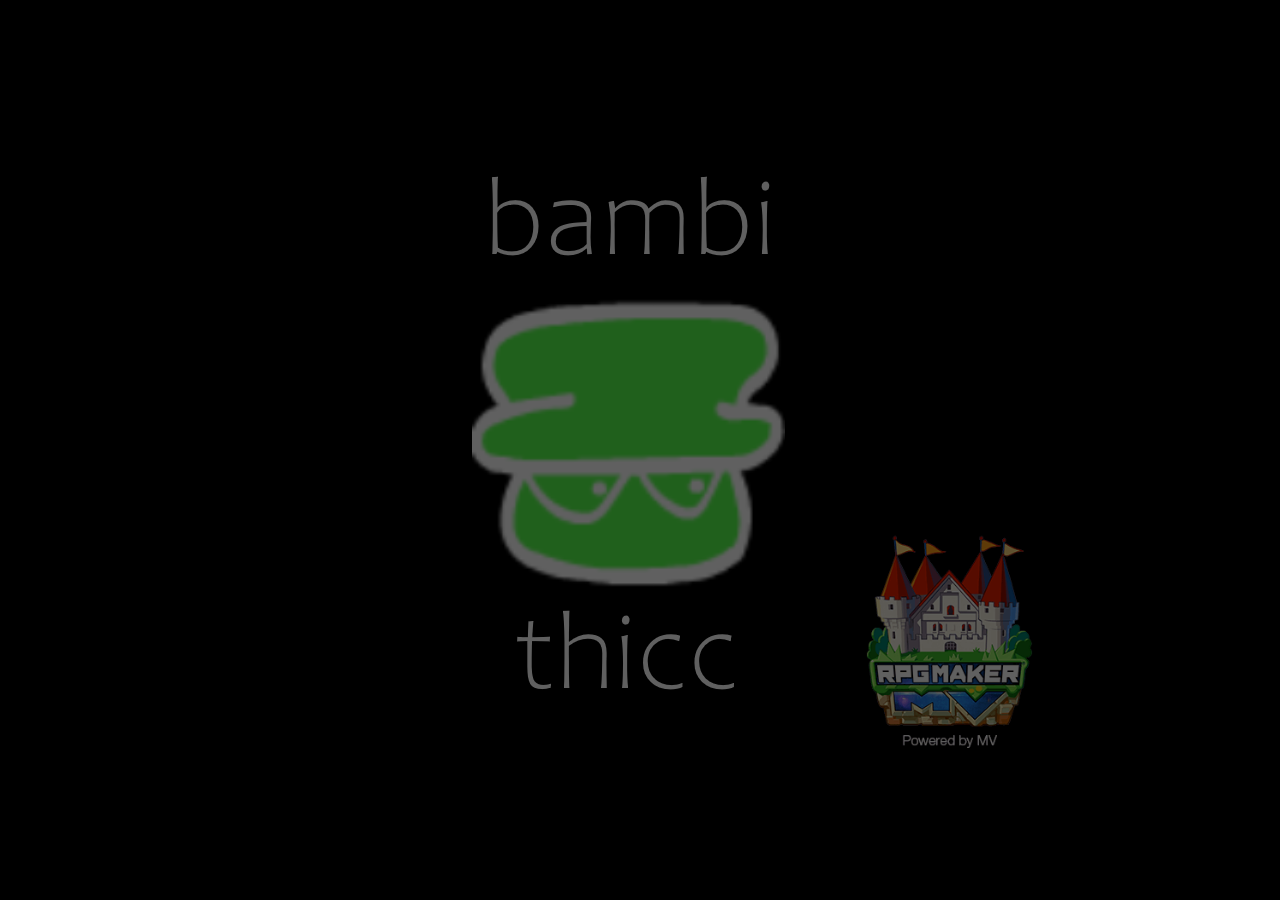
<file: civ/index.html>
<!DOCTYPE html>
<html>
    <head>
        <meta charset="UTF-8">
        <meta name="apple-mobile-web-app-capable" content="yes">
        <meta name="apple-mobile-web-app-status-bar-style" content="black-translucent">
        <meta name="viewport" content="user-scalable=no">
        <link rel="icon" href="icon/icon.png" type="image/png">
        <link rel="apple-touch-icon" href="icon/icon.png">
        <link rel="stylesheet" type="text/css" href="fonts/gamefont.css">
        <title>Bambi Civilization: Sus Virus (DEMO)</title>
    </head>
    <body style="background-color: black">
        <script type="text/javascript" src="js/libs/pixi.js"></script>
        <script type="text/javascript" src="js/libs/pixi-tilemap.js"></script>
        <script type="text/javascript" src="js/libs/pixi-picture.js"></script>
        <script type="text/javascript" src="js/libs/fpsmeter.js"></script>
        <script type="text/javascript" src="js/libs/lz-string.js"></script>
        <script type="text/javascript" src="js/libs/iphone-inline-video.browser.js"></script>
        <script type="text/javascript" src="js/rpg_core.js"></script>
        <script type="text/javascript" src="js/rpg_managers.js"></script>
        <script type="text/javascript" src="js/rpg_objects.js"></script>
        <script type="text/javascript" src="js/rpg_scenes.js"></script>
        <script type="text/javascript" src="js/rpg_sprites.js"></script>
        <script type="text/javascript" src="js/rpg_windows.js"></script>
        <script type="text/javascript" src="js/plugins.js"></script>
        <script type="text/javascript" src="js/main.js"></script>
    </body>
</html>
</file>
<file: civ/fonts/gamefont.css>
@font-face {
    font-family: GameFont;
    src: url("mplus-1m-regular.ttf");
}

.IIV::-webkit-media-controls-play-button,
video::-webkit-media-controls-start-playback-button {
    opacity: 0;
    pointer-events: none;
    width: 5px;
}
</file>
